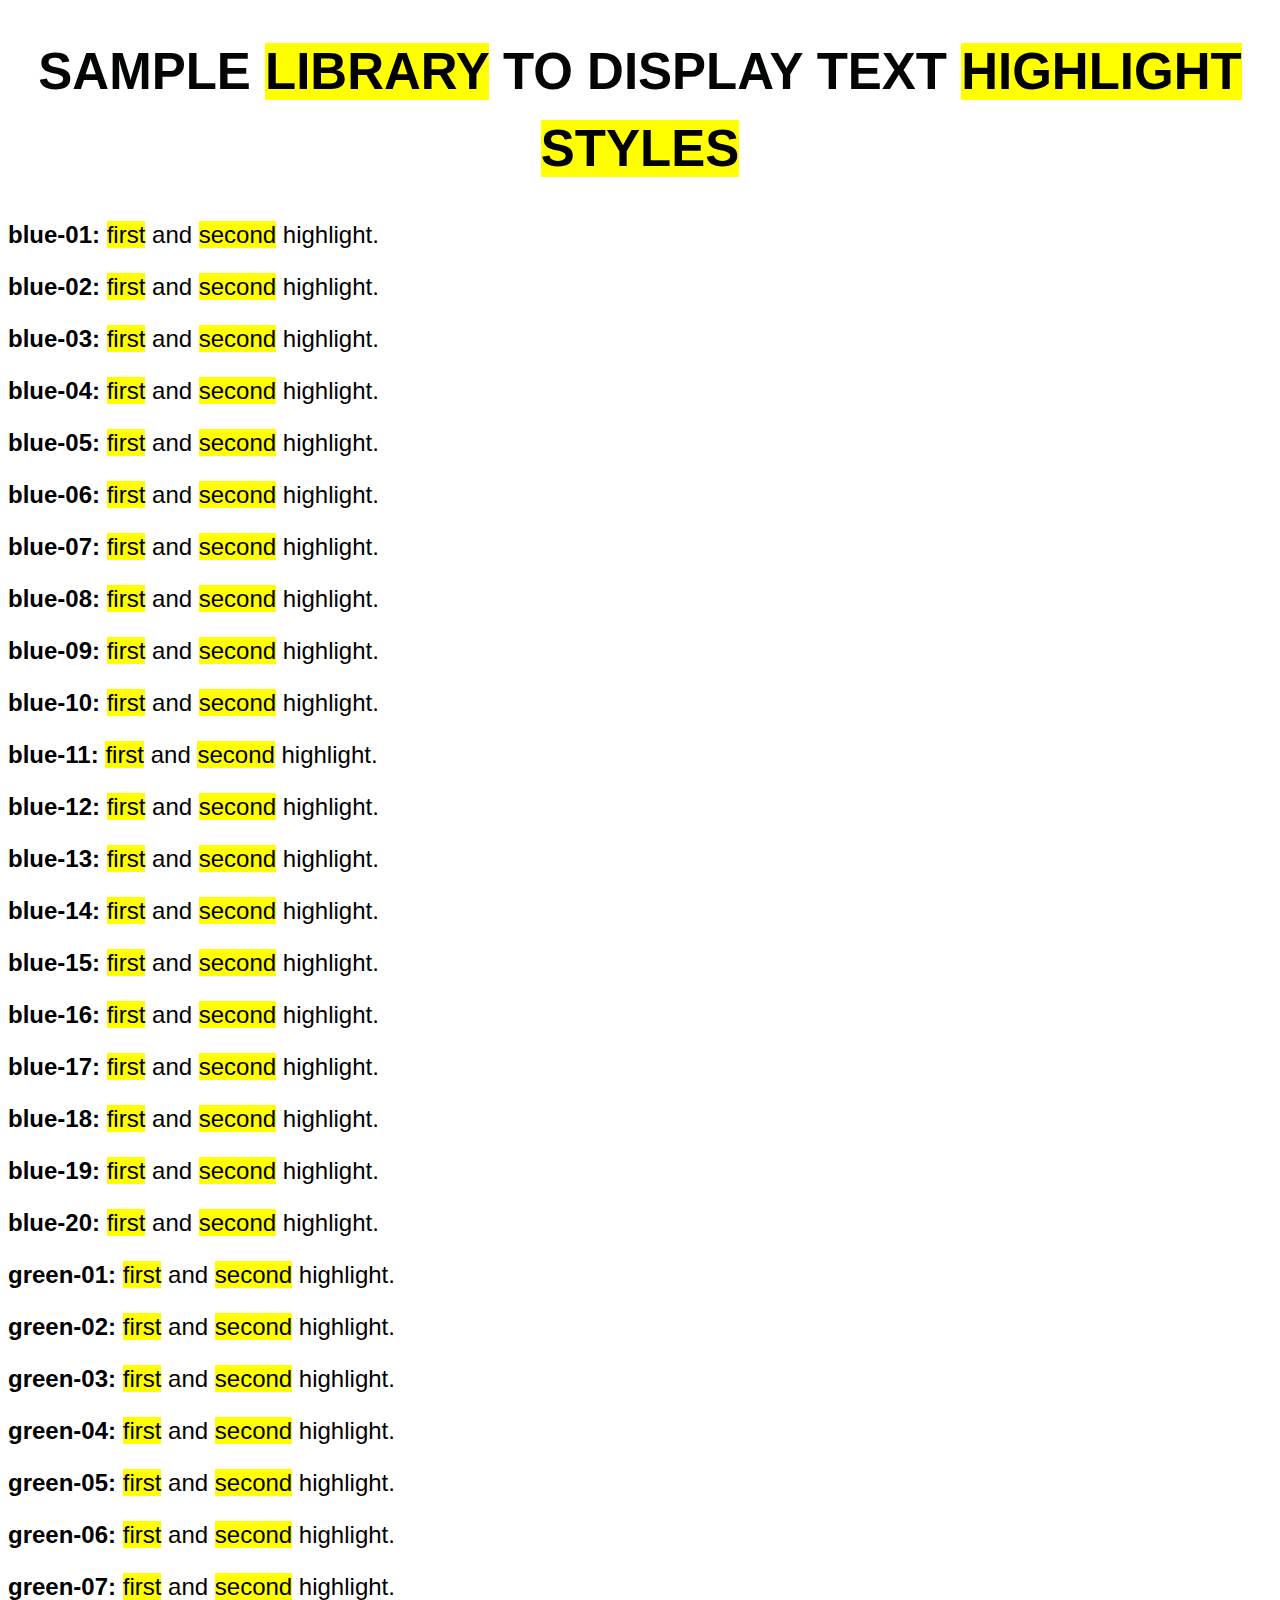
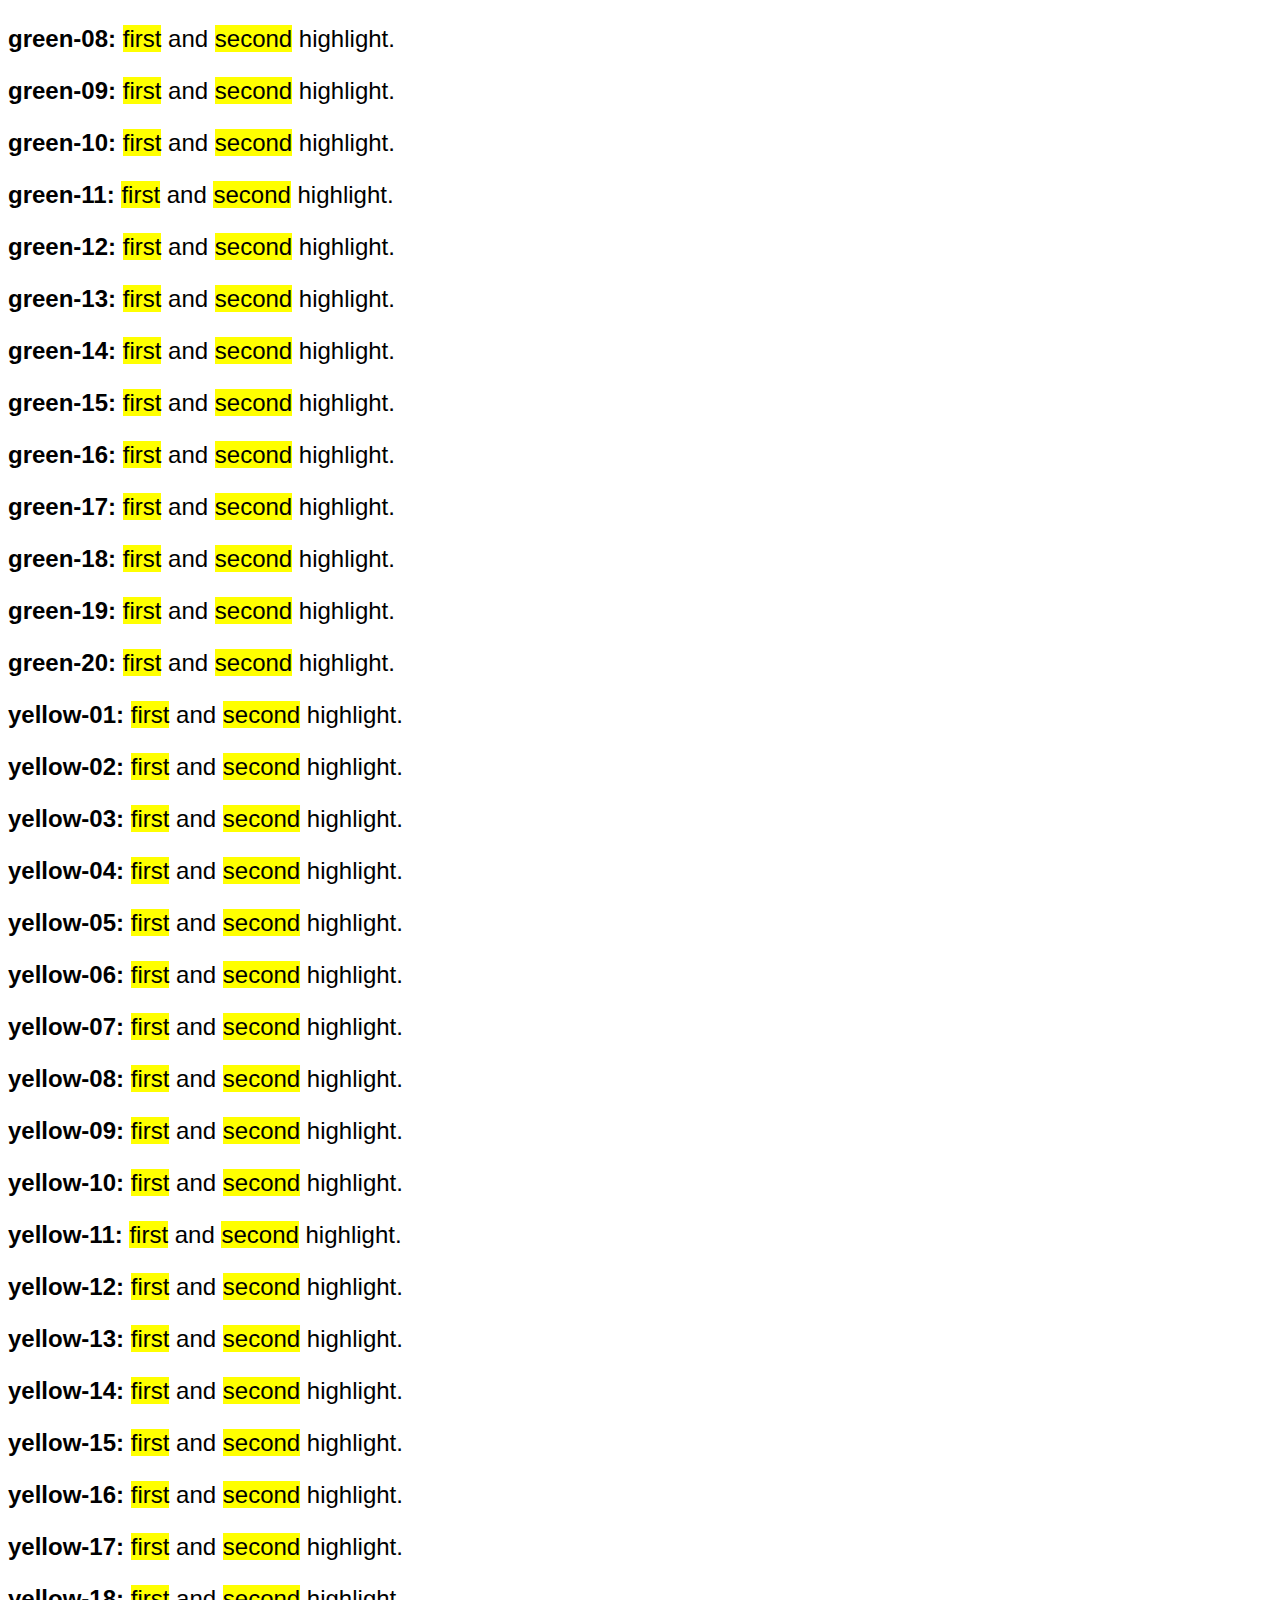
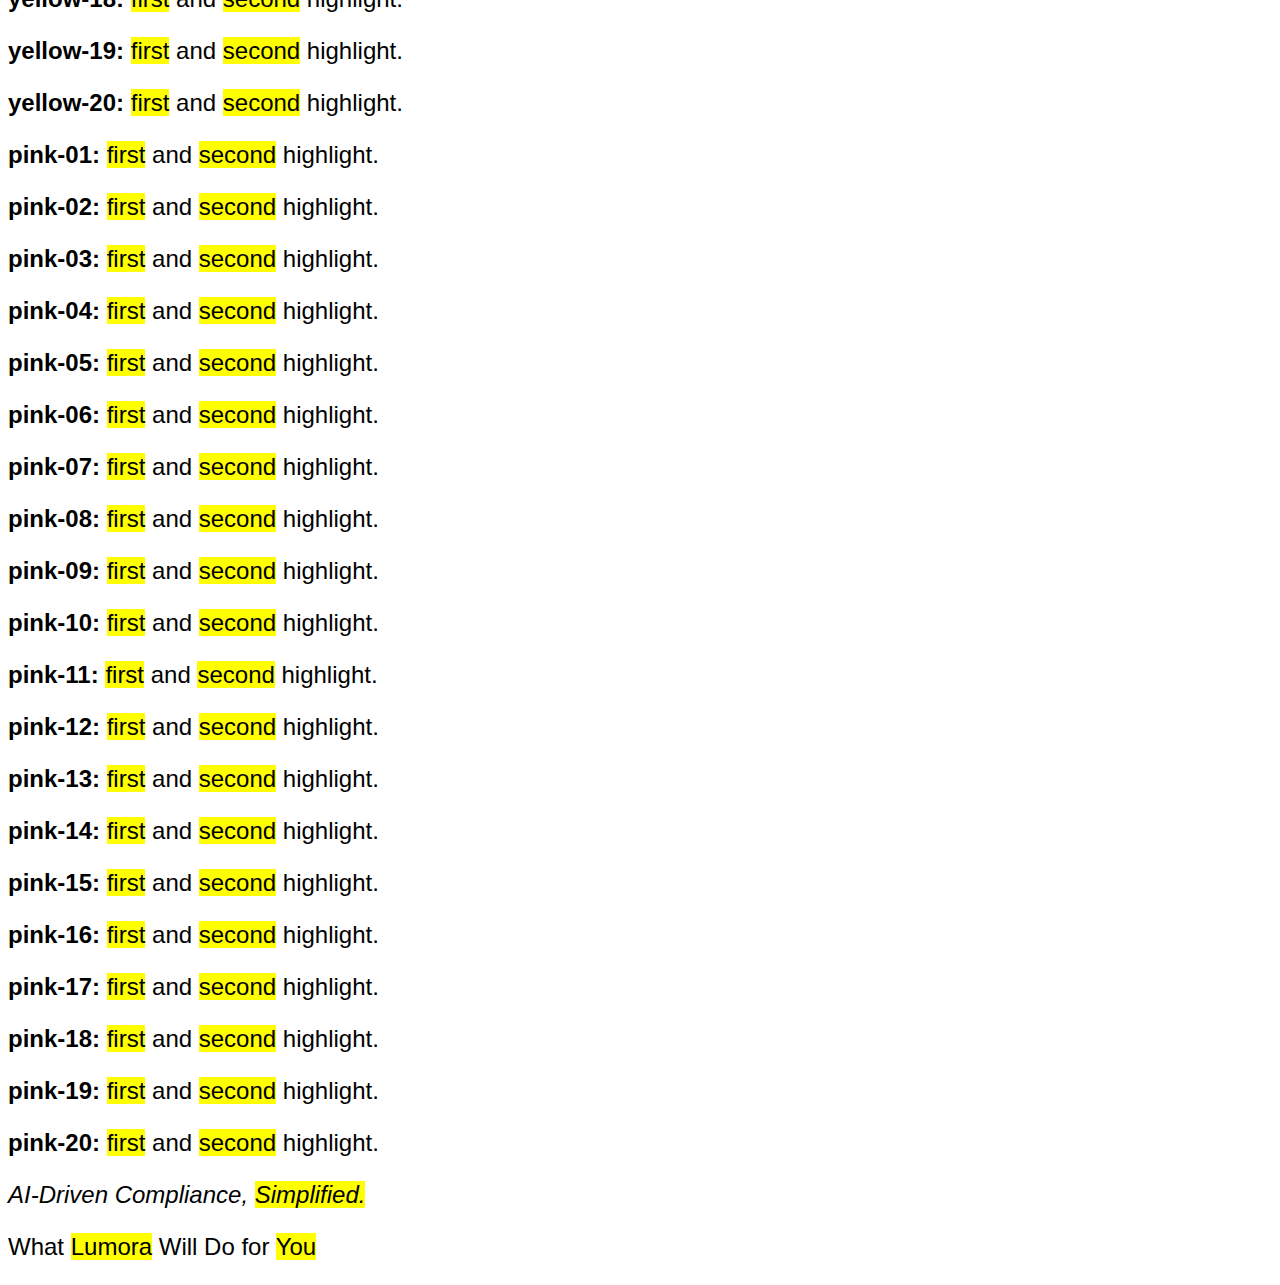
<file: highlight-library.html>
<!DOCTYPE HTML>
<html lang="en">
    <head>
        <title>Askara AI Solutions</title>
        <meta charset="utf-8" />
        <meta name="viewport" content="width=device-width,initial-scale=1" />
        <meta name="color-scheme" content="light only" />
        <meta name="description" content="Askara AI Solutions" />
        <meta property="og:site_name" content="Askara AI Solutions" />
        <meta property="og:title" content="Askara AI Solutions" />
        <meta property="og:type" content="website" />
        <meta property="og:description" content="Askara AI Solutions" />
        <meta property="og:image" content="https://askara.solutions/assets/images/share.jpg?v=efbeaf6f" />
        <meta property="og:image:type" content="image/jpeg" />
        <meta property="og:image:width" content="500" />
        <meta property="og:image:height" content="349" />
        <meta property="og:url" content="https://askara.solutions" />
        <link rel="canonical" href="https://askara.solutions" />
        <link rel="icon" type="image/png" href="assets/images/favicon.png?v=efbeaf6f" />
        <style>
            @font-face {
                font-family: 'Oswald';
                font-style: normal;
                font-weight: 700;
                font-display: swap;
                src: url('https://askara.solutions/assets/fonts/e8c51a603fdd72c1d84c5968fdd16e20/c6b97fef3cd7c7e198be1087ac572ad0.woff2') format('woff2');
            }
            @font-face {
                font-family: 'Oswald';
                font-style: normal;
                font-weight: 500;
                font-display: swap;
                src: url('https://askara.solutions/assets/fonts/e8c51a603fdd72c1d84c5968fdd16e20/8bbc2ff52aec1e98085aa80f11f2cc50.woff2') format('woff2');
            }
            @font-face {
                font-family: 'Inter';
                font-style: normal;font-weight: 400;font-display: swap;
                src: url('https://askara.solutions/assets/fonts/90f45c2ce54ead52764fca09f5670474/e060ba35355f6d0a94e4441c8d510996.woff2') format('woff2');}
            @font-face {font-family: 'Inter';font-style: normal;font-weight: 700;font-display: swap;
                src: url('https://askara.solutions/assets/fonts/90f45c2ce54ead52764fca09f5670474/d92f3c88535b6b675e9fa003fce6ea99.woff2') format('woff2');}
            
            :root {
                --background-height: 100vh;
                --site-language-alignment: left;
                --site-language-direction: ltr;
                --site-language-flex-alignment: flex-start;
                --site-language-indent-left: 1;
                --site-language-indent-right: 0;
                --site-language-margin-left: 0;
                --site-language-margin-right: auto;
                --viewport-height: 100vh;
                
                font-size: 18pt;
            }
    
            h1.style1, h2.style1, h3.style1, p.style1 {
    text-align: center;
    text-transform: uppercase;
    color: #040606;
    font-family: 'Oswald', sans-serif;
    font-size: 2.125em;
    line-height: 1.5;
    font-weight: 700;
}
            p {
                font-family: Inter, sans-serif;
            }
        </style>
        <link rel="stylesheet" id="text-highlights-css" href="https://files.askara.solutions/text-highlights.css">
		</head>
        
        <body>
            <div id="wrapper">
                <h1 id="text01" class="style1 highlighted-text yellow-01">Sample <mark>Library</mark> to display text <mark>highlight styles</mark></h1>
                
                <p class="highlighted-text blue-01"><b>blue-01:</b> <mark>first</mark> and <mark>second</mark> highlight.</p>
                <p class="highlighted-text blue-02"><b>blue-02:</b> <mark>first</mark> and <mark>second</mark> highlight.</p>
                <p class="highlighted-text blue-03"><b>blue-03:</b> <mark>first</mark> and <mark>second</mark> highlight.</p>
                <p class="highlighted-text blue-04"><b>blue-04:</b> <mark>first</mark> and <mark>second</mark> highlight.</p>
                <p class="highlighted-text blue-05"><b>blue-05:</b> <mark>first</mark> and <mark>second</mark> highlight.</p>
                <p class="highlighted-text blue-06"><b>blue-06:</b> <mark>first</mark> and <mark>second</mark> highlight.</p>
                <p class="highlighted-text blue-07"><b>blue-07:</b> <mark>first</mark> and <mark>second</mark> highlight.</p>
                <p class="highlighted-text blue-08"><b>blue-08:</b> <mark>first</mark> and <mark>second</mark> highlight.</p>
                <p class="highlighted-text blue-09"><b>blue-09:</b> <mark>first</mark> and <mark>second</mark> highlight.</p>
                <p class="highlighted-text blue-10"><b>blue-10:</b> <mark>first</mark> and <mark>second</mark> highlight.</p>
                <p class="highlighted-text blue-11"><b>blue-11:</b> <mark>first</mark> and <mark>second</mark> highlight.</p>
                <p class="highlighted-text blue-12"><b>blue-12:</b> <mark>first</mark> and <mark>second</mark> highlight.</p>
                <p class="highlighted-text blue-13"><b>blue-13:</b> <mark>first</mark> and <mark>second</mark> highlight.</p>
                <p class="highlighted-text blue-14"><b>blue-14:</b> <mark>first</mark> and <mark>second</mark> highlight.</p>
                <p class="highlighted-text blue-15"><b>blue-15:</b> <mark>first</mark> and <mark>second</mark> highlight.</p>
                <p class="highlighted-text blue-16"><b>blue-16:</b> <mark>first</mark> and <mark>second</mark> highlight.</p>
                <p class="highlighted-text blue-17"><b>blue-17:</b> <mark>first</mark> and <mark>second</mark> highlight.</p>
                <p class="highlighted-text blue-18"><b>blue-18:</b> <mark>first</mark> and <mark>second</mark> highlight.</p>
                <p class="highlighted-text blue-19"><b>blue-19:</b> <mark>first</mark> and <mark>second</mark> highlight.</p>
                <p class="highlighted-text blue-20"><b>blue-20:</b> <mark>first</mark> and <mark>second</mark> highlight.</p>
                
                
                <p class="highlighted-text green-01"><b>green-01:</b> <mark>first</mark> and <mark>second</mark> highlight.</p>
                <p class="highlighted-text green-02"><b>green-02:</b> <mark>first</mark> and <mark>second</mark> highlight.</p>
                <p class="highlighted-text green-03"><b>green-03:</b> <mark>first</mark> and <mark>second</mark> highlight.</p>
                <p class="highlighted-text green-04"><b>green-04:</b> <mark>first</mark> and <mark>second</mark> highlight.</p>
                <p class="highlighted-text green-05"><b>green-05:</b> <mark>first</mark> and <mark>second</mark> highlight.</p>
                <p class="highlighted-text green-06"><b>green-06:</b> <mark>first</mark> and <mark>second</mark> highlight.</p>
                <p class="highlighted-text green-07"><b>green-07:</b> <mark>first</mark> and <mark>second</mark> highlight.</p>
                <p class="highlighted-text green-08"><b>green-08:</b> <mark>first</mark> and <mark>second</mark> highlight.</p>
                <p class="highlighted-text green-09"><b>green-09:</b> <mark>first</mark> and <mark>second</mark> highlight.</p>
                <p class="highlighted-text green-10"><b>green-10:</b> <mark>first</mark> and <mark>second</mark> highlight.</p>
                <p class="highlighted-text green-11"><b>green-11:</b> <mark>first</mark> and <mark>second</mark> highlight.</p>
                <p class="highlighted-text green-12"><b>green-12:</b> <mark>first</mark> and <mark>second</mark> highlight.</p>
                <p class="highlighted-text green-13"><b>green-13:</b> <mark>first</mark> and <mark>second</mark> highlight.</p>
                <p class="highlighted-text green-14"><b>green-14:</b> <mark>first</mark> and <mark>second</mark> highlight.</p>
                <p class="highlighted-text green-15"><b>green-15:</b> <mark>first</mark> and <mark>second</mark> highlight.</p>
                <p class="highlighted-text green-16"><b>green-16:</b> <mark>first</mark> and <mark>second</mark> highlight.</p>
                <p class="highlighted-text green-17"><b>green-17:</b> <mark>first</mark> and <mark>second</mark> highlight.</p>
                <p class="highlighted-text green-18"><b>green-18:</b> <mark>first</mark> and <mark>second</mark> highlight.</p>
                <p class="highlighted-text green-19"><b>green-19:</b> <mark>first</mark> and <mark>second</mark> highlight.</p>
                <p class="highlighted-text green-20"><b>green-20:</b> <mark>first</mark> and <mark>second</mark> highlight.</p>
                
                <p class="highlighted-text yellow-01"><b>yellow-01:</b> <mark>first</mark> and <mark>second</mark> highlight.</p>
                <p class="highlighted-text yellow-02"><b>yellow-02:</b> <mark>first</mark> and <mark>second</mark> highlight.</p>
                <p class="highlighted-text yellow-03"><b>yellow-03:</b> <mark>first</mark> and <mark>second</mark> highlight.</p>
                <p class="highlighted-text yellow-04"><b>yellow-04:</b> <mark>first</mark> and <mark>second</mark> highlight.</p>
                <p class="highlighted-text yellow-05"><b>yellow-05:</b> <mark>first</mark> and <mark>second</mark> highlight.</p>
                <p class="highlighted-text yellow-06"><b>yellow-06:</b> <mark>first</mark> and <mark>second</mark> highlight.</p>
                <p class="highlighted-text yellow-07"><b>yellow-07:</b> <mark>first</mark> and <mark>second</mark> highlight.</p>
                <p class="highlighted-text yellow-08"><b>yellow-08:</b> <mark>first</mark> and <mark>second</mark> highlight.</p>
                <p class="highlighted-text yellow-09"><b>yellow-09:</b> <mark>first</mark> and <mark>second</mark> highlight.</p>
                <p class="highlighted-text yellow-10"><b>yellow-10:</b> <mark>first</mark> and <mark>second</mark> highlight.</p>
                <p class="highlighted-text yellow-11"><b>yellow-11:</b> <mark>first</mark> and <mark>second</mark> highlight.</p>
                <p class="highlighted-text yellow-12"><b>yellow-12:</b> <mark>first</mark> and <mark>second</mark> highlight.</p>
                <p class="highlighted-text yellow-13"><b>yellow-13:</b> <mark>first</mark> and <mark>second</mark> highlight.</p>
                <p class="highlighted-text yellow-14"><b>yellow-14:</b> <mark>first</mark> and <mark>second</mark> highlight.</p>
                <p class="highlighted-text yellow-15"><b>yellow-15:</b> <mark>first</mark> and <mark>second</mark> highlight.</p>
                <p class="highlighted-text yellow-16"><b>yellow-16:</b> <mark>first</mark> and <mark>second</mark> highlight.</p>
                <p class="highlighted-text yellow-17"><b>yellow-17:</b> <mark>first</mark> and <mark>second</mark> highlight.</p>
                <p class="highlighted-text yellow-18"><b>yellow-18:</b> <mark>first</mark> and <mark>second</mark> highlight.</p>
                <p class="highlighted-text yellow-19"><b>yellow-19:</b> <mark>first</mark> and <mark>second</mark> highlight.</p>
                <p class="highlighted-text yellow-20"><b>yellow-20:</b> <mark>first</mark> and <mark>second</mark> highlight.</p>
                
                <p class="highlighted-text pink-01"><b>pink-01:</b> <mark>first</mark> and <mark>second</mark> highlight.</p>
                <p class="highlighted-text pink-02"><b>pink-02:</b> <mark>first</mark> and <mark>second</mark> highlight.</p>
                <p class="highlighted-text pink-03"><b>pink-03:</b> <mark>first</mark> and <mark>second</mark> highlight.</p>
                <p class="highlighted-text pink-04"><b>pink-04:</b> <mark>first</mark> and <mark>second</mark> highlight.</p>
                <p class="highlighted-text pink-05"><b>pink-05:</b> <mark>first</mark> and <mark>second</mark> highlight.</p>
                <p class="highlighted-text pink-06"><b>pink-06:</b> <mark>first</mark> and <mark>second</mark> highlight.</p>
                <p class="highlighted-text pink-07"><b>pink-07:</b> <mark>first</mark> and <mark>second</mark> highlight.</p>
                <p class="highlighted-text pink-08"><b>pink-08:</b> <mark>first</mark> and <mark>second</mark> highlight.</p>
                <p class="highlighted-text pink-09"><b>pink-09:</b> <mark>first</mark> and <mark>second</mark> highlight.</p>
                <p class="highlighted-text pink-10"><b>pink-10:</b> <mark>first</mark> and <mark>second</mark> highlight.</p>
                <p class="highlighted-text pink-11"><b>pink-11:</b> <mark>first</mark> and <mark>second</mark> highlight.</p>
                <p class="highlighted-text pink-12"><b>pink-12:</b> <mark>first</mark> and <mark>second</mark> highlight.</p>
                <p class="highlighted-text pink-13"><b>pink-13:</b> <mark>first</mark> and <mark>second</mark> highlight.</p>
                <p class="highlighted-text pink-14"><b>pink-14:</b> <mark>first</mark> and <mark>second</mark> highlight.</p>
                <p class="highlighted-text pink-15"><b>pink-15:</b> <mark>first</mark> and <mark>second</mark> highlight.</p>
                <p class="highlighted-text pink-16"><b>pink-16:</b> <mark>first</mark> and <mark>second</mark> highlight.</p>
                <p class="highlighted-text pink-17"><b>pink-17:</b> <mark>first</mark> and <mark>second</mark> highlight.</p>
                <p class="highlighted-text pink-18"><b>pink-18:</b> <mark>first</mark> and <mark>second</mark> highlight.</p>
                <p class="highlighted-text pink-19"><b>pink-19:</b> <mark>first</mark> and <mark>second</mark> highlight.</p>
                <p class="highlighted-text pink-20"><b>pink-20:</b> <mark>first</mark> and <mark>second</mark> highlight.</p>
                
                <p class="highlighted-text blue-01"><em>AI-Driven Compliance, <mark>Simplified.</mark></em></p>
                
                <p class="style3 highlighted-text blue-08">What <mark>Lumora</mark> Will Do for <mark>You</mark></p>
                            </div></body></html>
</file>
